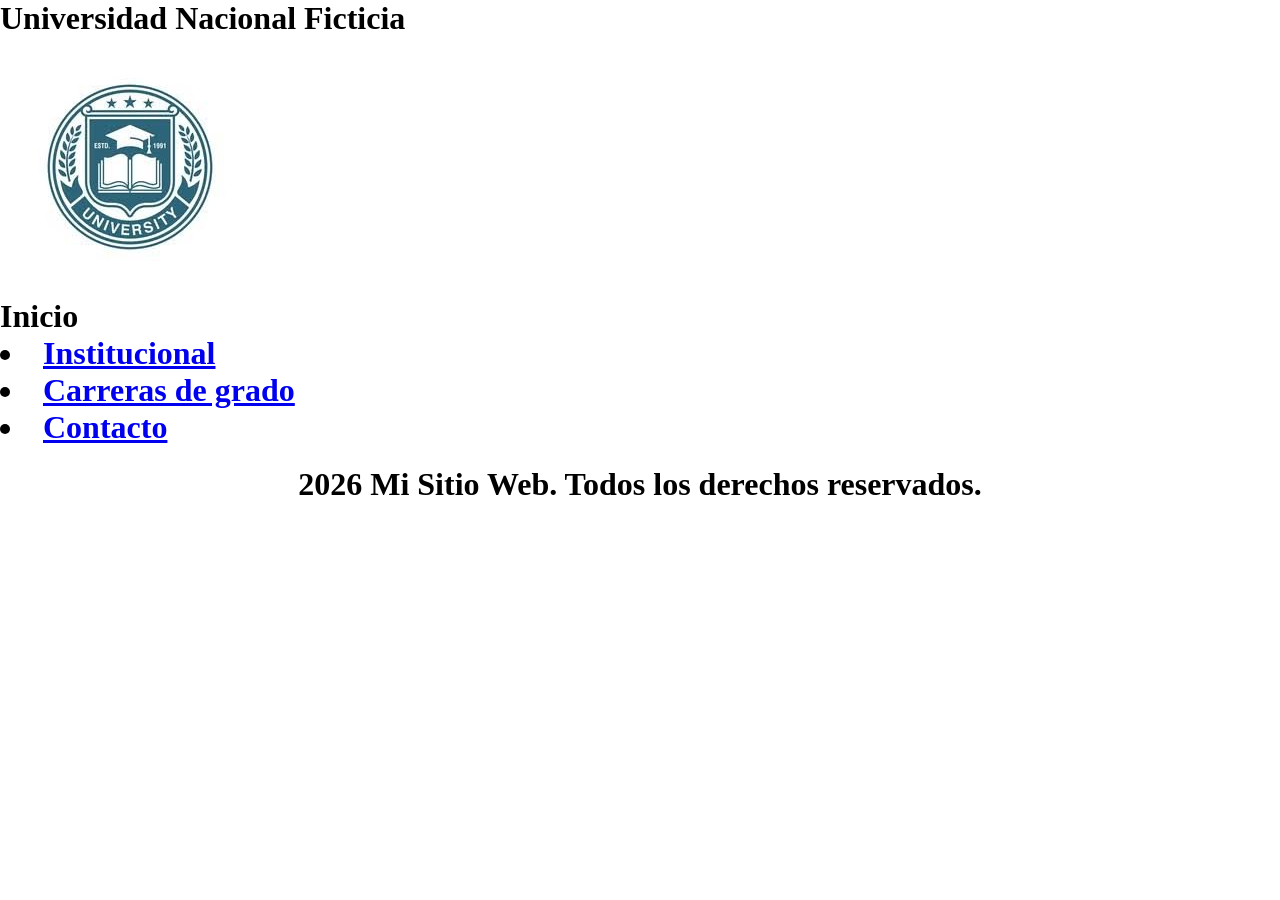
<file: index.html>
<!DOCTYPE html>
<html lang="es">
<head class="mi-header>
    <meta charset="UTF-8">
    <title>Universidad Nacional Ficticia</title>
    <h1>Universidad Nacional Ficticia</h1>
    <img src="img/logo.jpeg">
    
    <!-- Utilizo font Monserrat en línea de Google Fonts -->
    <link rel="preconnect" href="https://fonts.googleapis.com">
    <link rel="preconnect" href="https://fonts.gstatic.com" crossorigin>
    <link href="https://fonts.googleapis.com/css2?family=Montserrat:ital,wght@0,100..900;1,100..900&display=swap" rel="stylesheet">

    <!-- Vinculación del archivo CSS externo -->
    <link rel="stylesheet" href="css/style.css">
</head>

<body>
    <h1 class="monserrat-regular" </h1>
    
<!-- Lista de navegación con clase -->
<main class="mi-lista-navegacion>
<nav>
<!-- Lista desordenada --> 
  <menu>
    <li><a href"inicio.html">Inicio</a></li>
    <li><a href="institucional.html">Institucional</a></li>
    <li><a href="grado.html">Carreras de grado</a></li>
    <li><a href="contacto.html"">Contacto</a></li>
  </menu>
</nav>
</main>

<!-- Pie de página con clase -->
    <footer class="mi-footer">
        <p>2026 Mi Sitio Web. Todos los derechos reservados.</p>
    </footer>

</body>
</html>
</file>
<file: css/style.css>
*{
                margin: 0px;
                padding: 0px;
                box-sizing: border-box;
} 


/* Estilos generales para  header */
.mi-header {
    background-color: white; /* Color de fondo oscuro */
    color: black            /* Color del texto blanco */
    text-align: center;        /* Centrar el texto horizontalmente */
    padding: 20px 0;           /* Espacio de relleno arriba/abajo */
    width: 100%;               /* Ocupar todo el ancho de la pantalla */
    position: relative;        /* Posición normal en el flujo de la página */
    bottom: 0;
}

/* Estilos generales para lista de navegación */
.mi-lista-navegacion {
    background-color: withe; /* Color de fondo oscuro */
    color: black;            /* Color del texto blanco */
    text-align: center;        /* Centrar el texto horizontalmente */
    padding: 20px 0;           /* Espacio de relleno arriba/abajo */
    width: 100%;               /* Ocupar todo el ancho de la pantalla */
    position: relative;        /* Posición normal en el flujo de la página */
    bottom: 0;
}

/* Estilos generales para footer*/
.mi-footer {
    background-color: withe; /* Color de fondo oscuro */
    color: black;            /* Color del texto blanco */
    text-align: center;        /* Centrar el texto horizontalmente */
    padding: 20px 0;           /* Espacio de relleno arriba/abajo */
    width: 100%;               /* Ocupar todo el ancho de la pantalla */
    position: relative;        /* Posición normal en el flujo de la página */
    bottom: 0;
}

 .montserrat-regular {
  font-family: "Montserrat", sans-serif;
  font-optical-sizing: auto;
  font-weight: 40px;
  font-style: normal;
}

<!-- Defino font size para Título Principal -->
.tituloPrincipal {
    font-size= 40px;
}

<!-- Defino font size para Título Secundario -->
. tituloSecundario {
    font-size= 20px;
}
</file>
